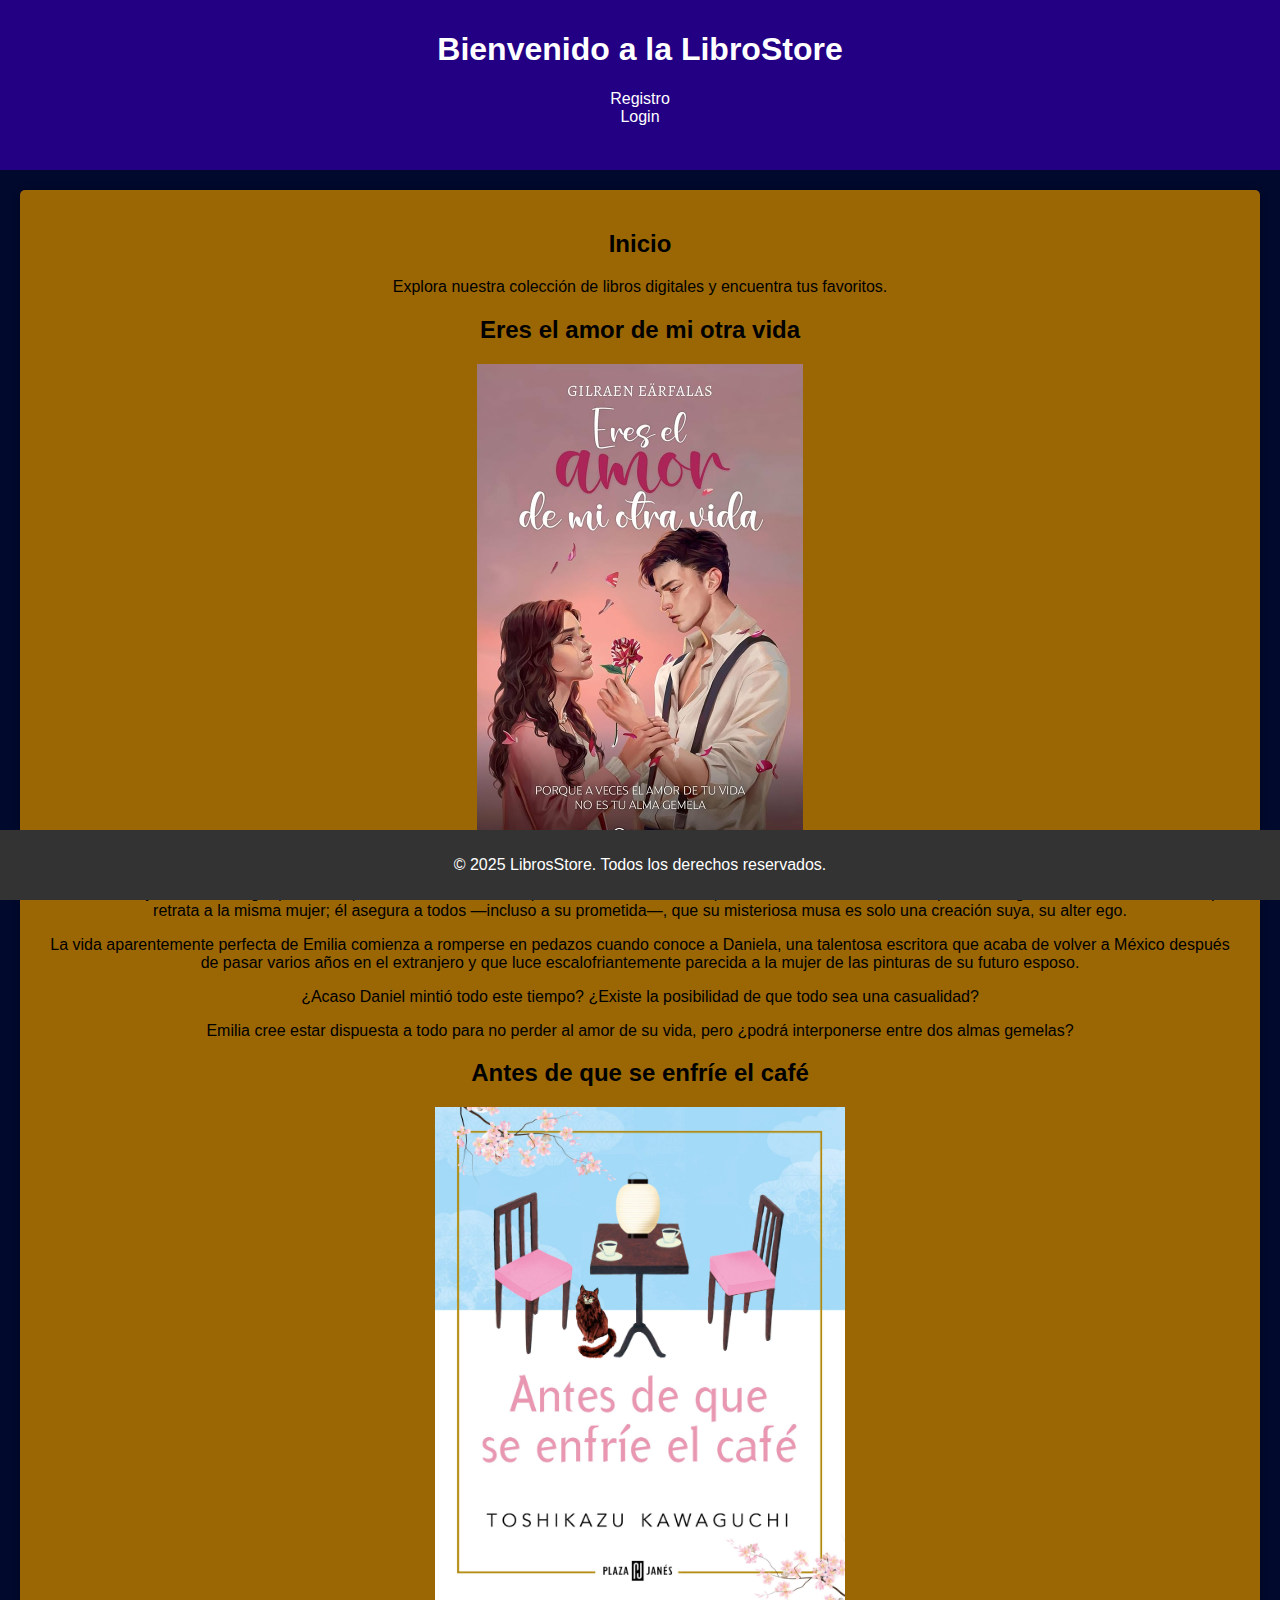
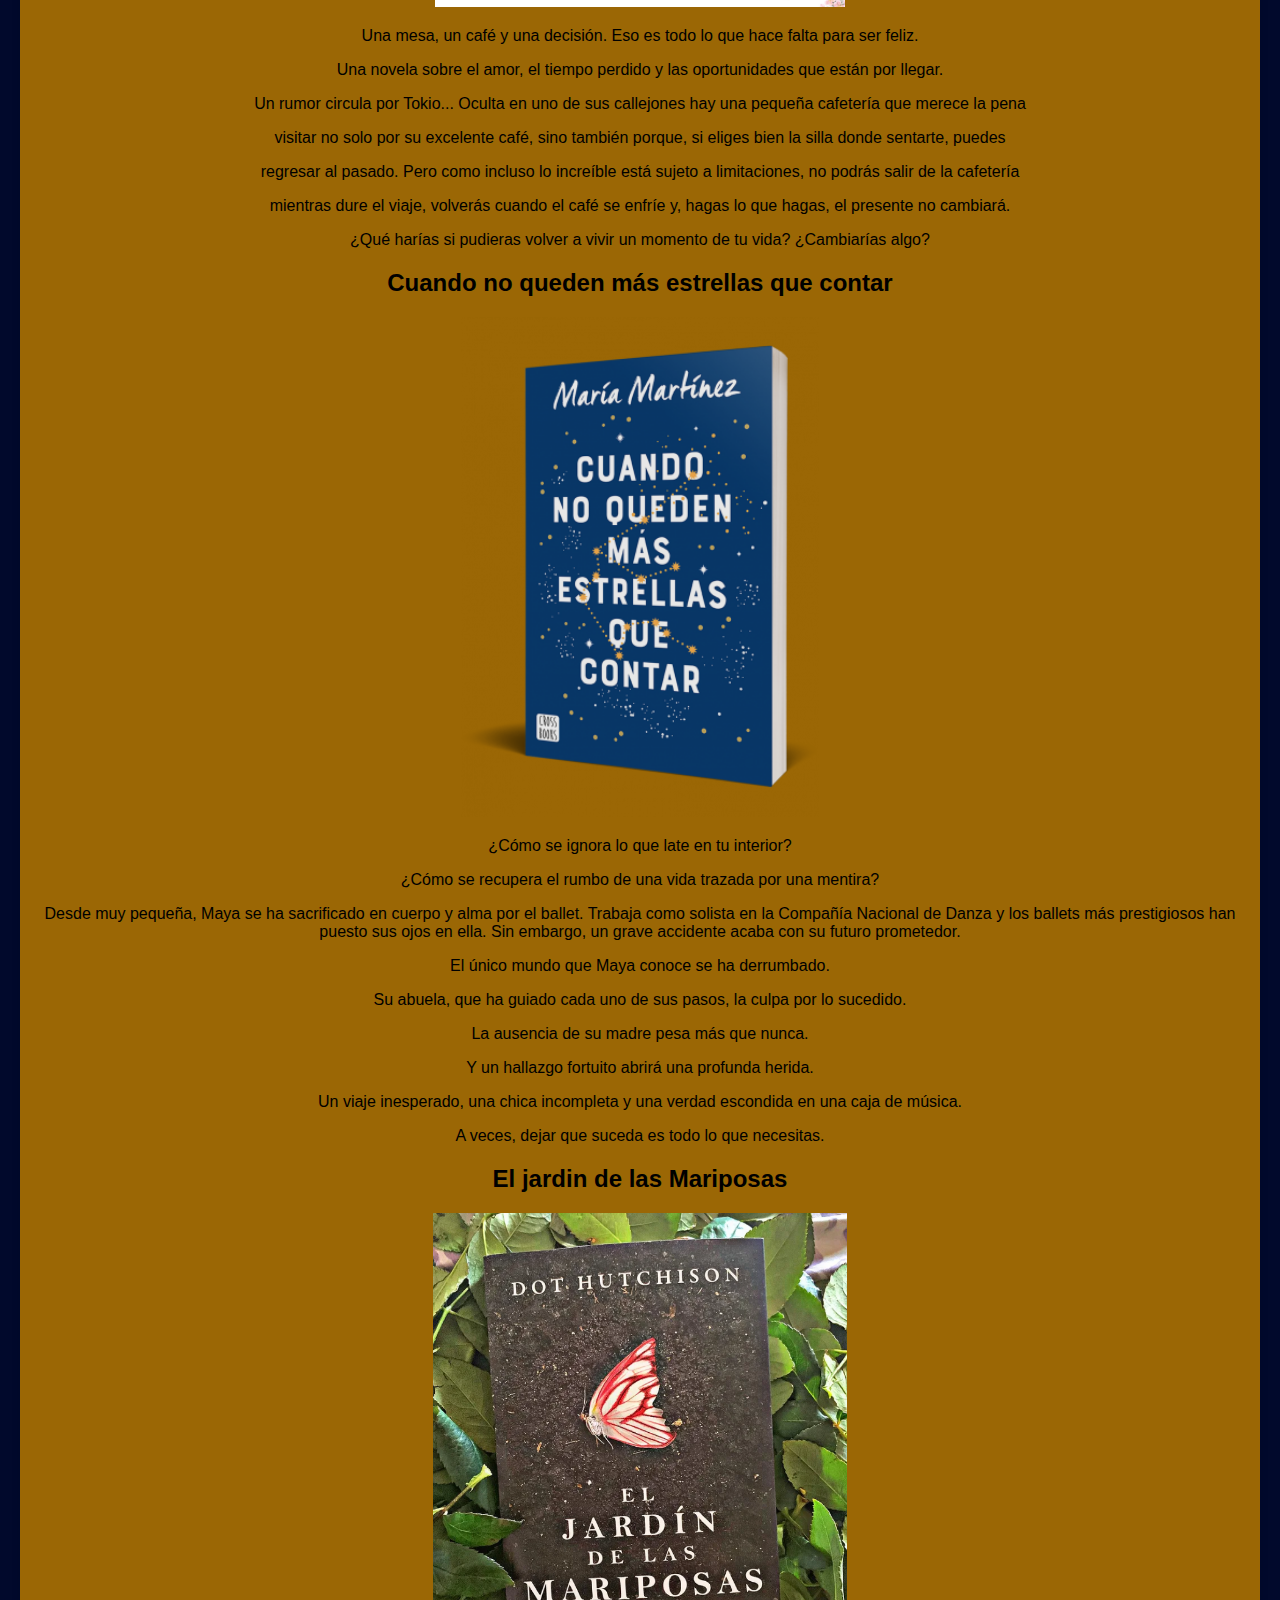
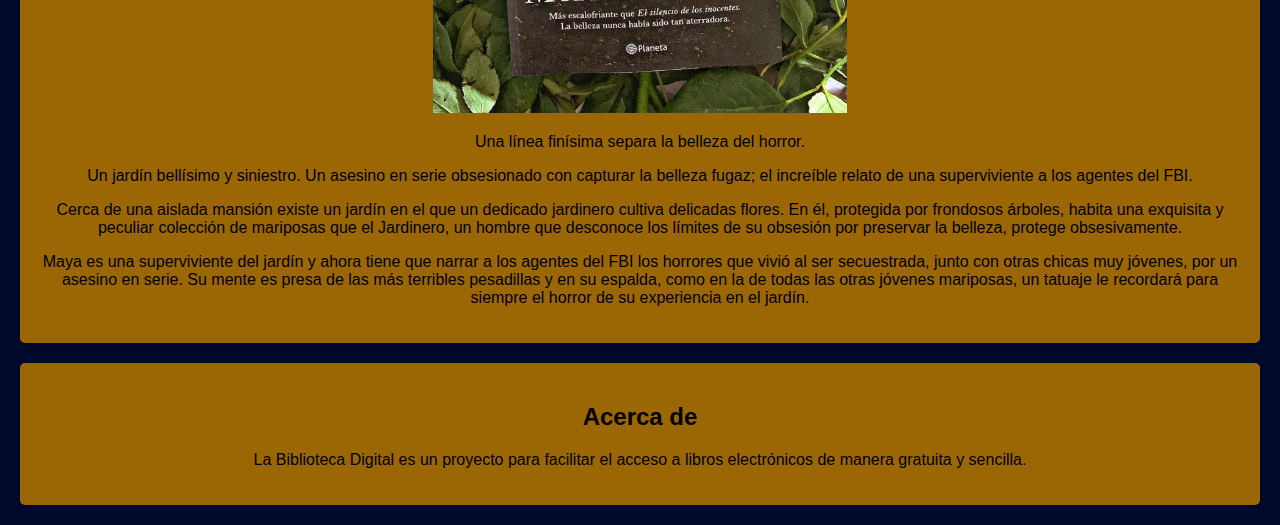
<file: index.html>
<!DOCTYPE html>
<html lang="es">
<head>
    <meta charset="UTF-8">
    <title>Biblioteca Digital</title>
    <link rel="stylesheet" href="CSS/esilosindex.css">
</head>
<body id="">
    <header id="">
        <h1 id="">Bienvenido a la LibroStore</h1>
        <nav id="">
            <ul id="ul_index">
                <li id="li_registro"><a href="Registro.html">Registro</a></li>
                <li id="li_login"><a href="Login.html">Login</a></li>
                <li id="li_usuario"></li>
                <br><button id="desconectar">Desconectar</button>
            </ul>
        </nav>
    </header>

    <section id="home">
        <h2>Inicio</h2>
        <p>Explora nuestra colección de libros digitales y encuentra tus favoritos.</p>
        <h2>Eres el amor de mi otra vida</h2>
        <img src="IMG/AmordemiOtraVida.jpg" alt="EresElAmorDeMiOtraVida" id="img1" onclick="moverImagen1()">

        <p>
            Emilia es una joven odontóloga que está a punto de casarse con su prometido: el famosísimo pintor Daniel Gastón, conocido por sus enigmáticas obras donde siempre retrata a la misma mujer; él asegura a todos —incluso a su prometida—, que su misteriosa musa es solo una creación suya, su alter ego.
        </p>
        <p>
            La vida aparentemente perfecta de Emilia comienza a romperse en pedazos cuando conoce a Daniela, una talentosa escritora que acaba de volver a México después de pasar varios años en el extranjero y que luce escalofriantemente parecida a la mujer de las pinturas
            de su futuro esposo.
        </p>
        <p> 
            ¿Acaso Daniel mintió todo este tiempo? ¿Existe la posibilidad de que todo sea una casualidad?
        </p>
        <p>    
            Emilia cree estar dispuesta a todo para no perder al amor de su vida, pero ¿podrá interponerse entre dos almas gemelas?
        </p>
        <h2>Antes de que se enfríe el café</h2>
        <img src="IMG/AntesQueSeEnfire.jpg" alt="AntesQueSeEnfrieElCafe" id="img2" onclick="moverImagen2()">
        <p>
            Una mesa, un café y una decisión. Eso es todo lo que hace falta para ser feliz.
        </p>
        <p>
            Una novela sobre el amor, el tiempo perdido y las oportunidades que están por llegar.
        </p>
        <p>
            Un rumor circula por Tokio... Oculta en uno de sus callejones hay una pequeña cafetería que merece la pena
        </p>
        <p>
            visitar no solo por su excelente café, sino también porque, si eliges bien la silla donde sentarte, puedes
        </p>
        <p>
            regresar al pasado. Pero como incluso lo increíble está sujeto a limitaciones, no podrás salir de la cafetería
        </p>
        <p>
            mientras dure el viaje, volverás cuando el café se enfríe y, hagas lo que hagas, el presente no cambiará.
        </p>
        <p>
            ¿Qué harías si pudieras volver a vivir un momento de tu vida? ¿Cambiarías algo?
        </p>
        <h2>Cuando no queden más estrellas que contar</h2>
        <img src="IMG/CuandonoQuedenMásEstrellasQueContar.png" alt="CuandoNoQuedenMasEstrellasQueContar" id="img3" onclick="moverImagen3()">
        <p>
            ¿Cómo se ignora lo que late en tu interior?
        </p>
        <p>
            ¿Cómo se recupera el rumbo de una vida trazada por una mentira?
        </p>
        <p> 
            Desde muy pequeña, Maya se ha sacrificado en cuerpo y alma por el ballet. Trabaja como solista en la Compañía Nacional de Danza y los ballets más prestigiosos han puesto sus ojos en ella. Sin embargo, un grave accidente acaba con su futuro prometedor.
        </p> 
            El único mundo que Maya conoce se ha derrumbado.
        <p>
            Su abuela, que ha guiado cada uno de sus pasos, la culpa por lo sucedido.
        </p> 
            La ausencia de su madre pesa más que nunca.
        <p>
            Y un hallazgo fortuito abrirá una profunda herida.
        </p> 
            Un viaje inesperado, una chica incompleta y una verdad escondida en una caja de música.
        <p>
            A veces, dejar que suceda es todo lo que necesitas.</p>
        </p>
        <h2>El jardin de las Mariposas</h2>
        <img src="IMG/jardin-de-las-mariposas.png" alt="ElJardinDeLasMariposas" id="img4" onclick="moverImagen4()">
        <p>
            Una línea finísima separa la belleza del horror.
        </p>
        <p>
            Un jardín bellísimo y siniestro. Un asesino en serie obsesionado con capturar la belleza fugaz; el increíble relato de una superviviente a los agentes del FBI.
        </p>
        <p>
            Cerca de una aislada mansión existe un jardín en el que un dedicado jardinero cultiva delicadas flores. En él, protegida por frondosos árboles, habita una exquisita y peculiar colección de mariposas que el Jardinero, un hombre que desconoce los límites de su obsesión por preservar la belleza, protege obsesivamente.
        </p>
        <p>
            Maya es una superviviente del jardín y ahora tiene que narrar a los agentes del FBI los horrores que vivió al ser secuestrada, junto con otras chicas muy jóvenes, por un asesino en serie. Su mente es presa de las más terribles pesadillas y en su espalda, como en la de todas las otras jóvenes mariposas, un tatuaje le recordará para siempre el horror de su experiencia en el jardín.
        </p>
    </section>

    <section id="about">
        <h2>Acerca de</h2>
        <p>La Biblioteca Digital es un proyecto para facilitar el acceso a libros electrónicos de manera gratuita y sencilla.</p>
    </section>

    <footer>
        <p>&copy; 2025 LibrosStore. Todos los derechos reservados.</p>
    </footer>
    <script src="JS/scriptindex.js"></script>
</body>
</html>
</file>
<file: CSS/esilosindex.css>
body {
    font-family: Arial, sans-serif;
    margin: 0;
    padding: 0;
    background-color: #01092c;
}

header {
    background-color: #230083;
    color: white;
    padding: 10px 0;
    text-align: center;
}

nav ul {
    list-style: none;
    padding: 0;
}

nav ul li {
    display: inline;
    margin: 0 10px;
}

nav ul li a {
    color: white;
    text-decoration: none;
}

nav ul li a:hover {
    text-decoration: underline;
}

section {
    padding: 20px;
    margin: 20px;
    background-color: rgb(155, 103, 5);
    border-radius: 5px;
    box-shadow: 0 0 10px rgba(0, 0, 0, 0.1);
    text-align: center;
}

footer {
    background-color: #333;
    color: white;
    text-align: center;
    padding: 10px 0;
    position: fixed;
    width: 100%;
    bottom: 0;
}

img {
    max-width: 100%;
    height: 500px;
    text-align: center;
    position: relative;
}
</file>
